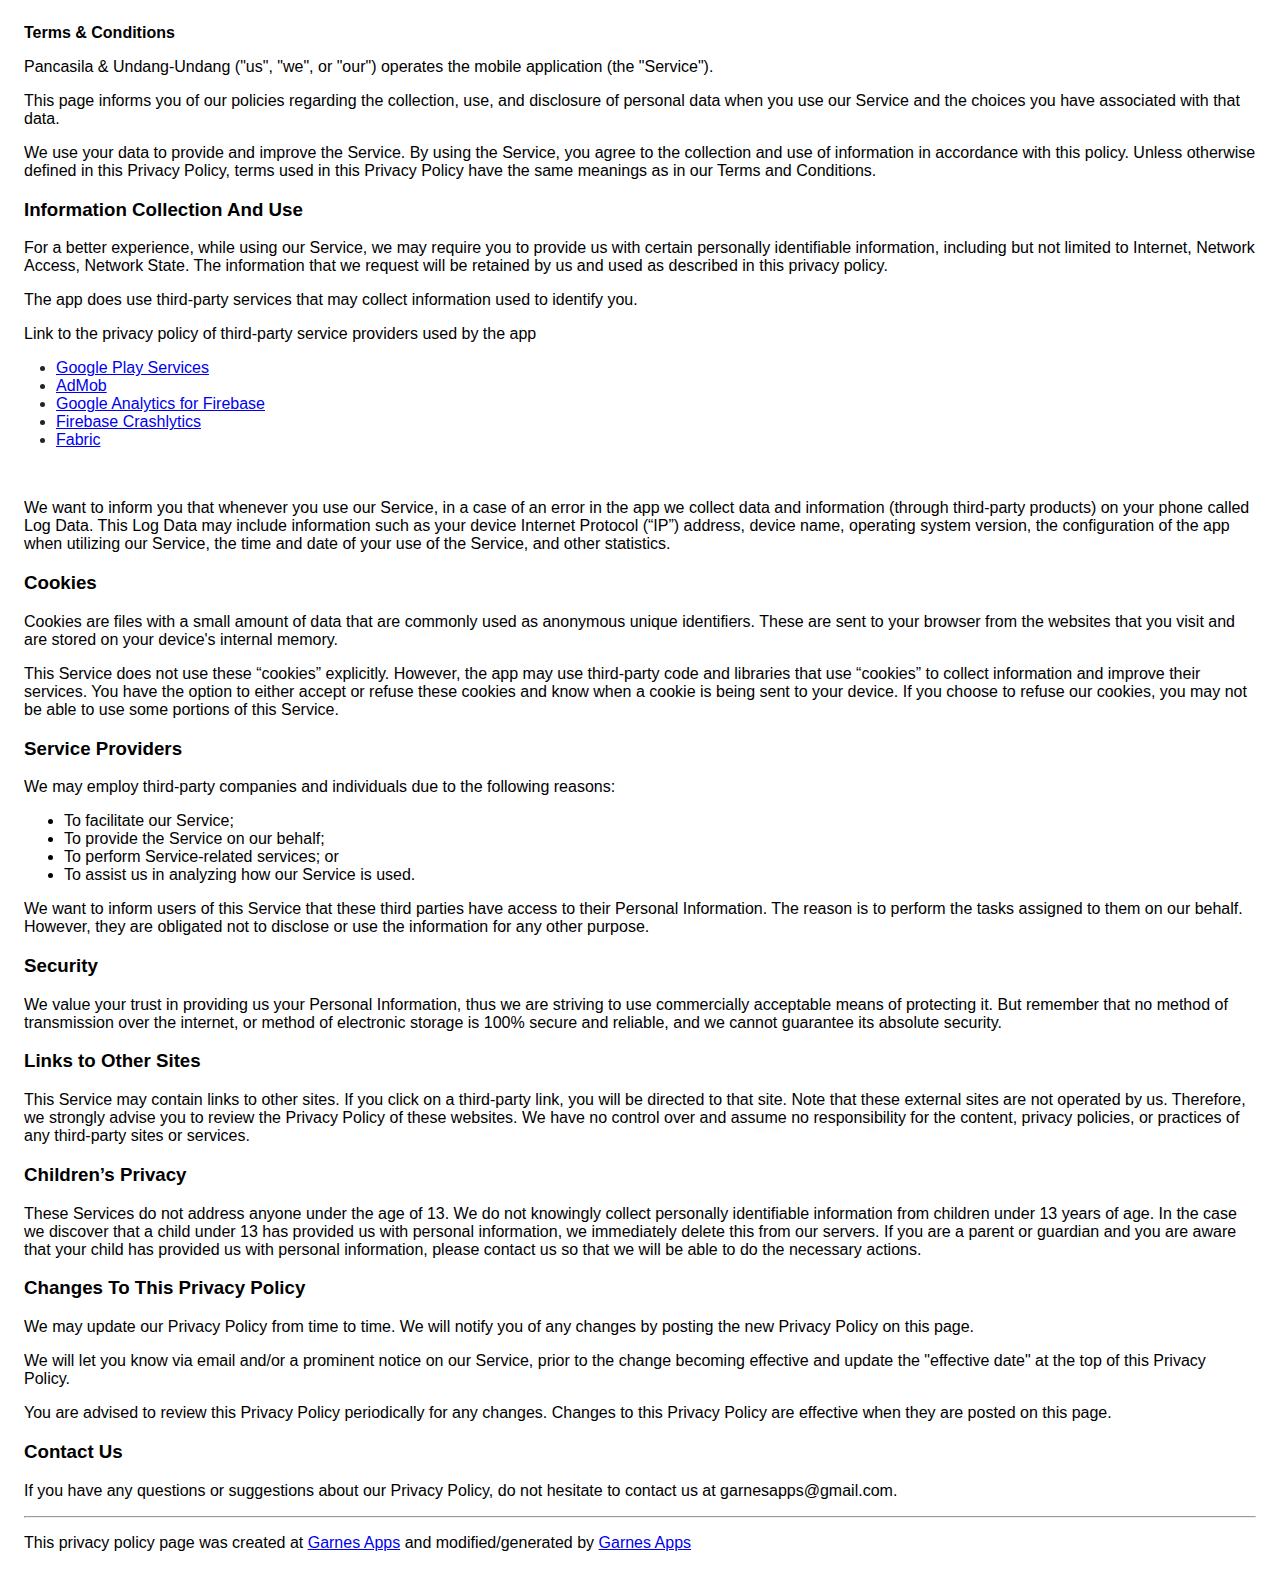
<file: privacy-policy.html>
<!DOCTYPE html>
    <html>
    <head>
      <meta charset='utf-8'>
      <meta name='viewport' content='width=device-width'>
      <title>Terms &amp; Conditions</title>
      <style> body { font-family: 'Helvetica Neue', Helvetica, Arial, sans-serif; padding:1em; } </style>
    </head>
    <body>
    <strong>Terms &amp; Conditions</strong><br><p>Pancasila & Undang-Undang ("us", "we", or "our") operates the mobile application (the "Service").</p><p>This page informs you of our policies regarding the collection, use, and disclosure of personal data when you use our Service and the choices you have associated with that data.</p><p>We use your data to provide and improve the Service. By using the Service, you agree to the collection and use of information in accordance with this policy. Unless otherwise defined in this Privacy Policy, terms used in this Privacy Policy have the same meanings as in our Terms and Conditions.</p><h3 style="text-align: left;">Information Collection And Use</h3><p>For a better experience, while using our Service, we may require you to provide us with certain personally identifiable information, including but not limited to Internet, Network Access, Network State. The information that we request will be retained by us and used as described in this privacy policy.</p><p>The app does use third-party services that may collect information used to identify you.</p><p>Link to the privacy policy of third-party service providers used by the app</p><ul style="background-color: white; box-sizing: border-box; color: #212529; font-size: 16px; margin-bottom: 1rem; margin-top: 0px; padding-left: 2rem;"><li style="box-sizing: border-box;"><a href="https://www.google.com/policies/privacy/" rel="noopener noreferrer" style="box-sizing: border-box;" target="_blank"><span style="font-family: inherit;">Google Play Services</span></a></li><li style="box-sizing: border-box;"><a href="https://support.google.com/admob/answer/6128543?hl=en" rel="noopener noreferrer" style="box-sizing: border-box;" target="_blank"><span style="font-family: inherit;">AdMob</span></a></li><li style="box-sizing: border-box;"><a href="https://firebase.google.com/policies/analytics" rel="noopener noreferrer" style="box-sizing: border-box;" target="_blank"><span style="font-family: inherit;">Google Analytics for Firebase</span></a></li><li style="box-sizing: border-box;"><a href="https://firebase.google.com/support/privacy/" rel="noopener noreferrer" style="box-sizing: border-box;" target="_blank"><span style="font-family: inherit;">Firebase Crashlytics</span></a></li><li style="box-sizing: border-box;"><a href="https://policies.google.com/privacy" rel="noopener noreferrer" style="box-sizing: border-box;" target="_blank"><span style="font-family: inherit;">Fabric</span></a></li></ul><br><p>We want to inform you that whenever you use our Service, in a case of an error in the app we collect data and information (through third-party products) on your phone called Log Data. This Log Data may include information such as your device Internet Protocol (“IP”) address, device name, operating system version, the configuration of the app when utilizing our Service, the time and date of your use of the Service, and other statistics.</p><h3 style="text-align: left;">Cookies</h3><p>Cookies are files with a small amount of data that are commonly used as anonymous unique identifiers. These are sent to your browser from the websites that you visit and are stored on your device's internal memory.</p><p>This Service does not use these “cookies” explicitly. However, the app may use third-party code and libraries that use “cookies” to collect information and improve their services. You have the option to either accept or refuse these cookies and know when a cookie is being sent to your device. If you choose to refuse our cookies, you may not be able to use some portions of this Service.</p><h3 style="text-align: left;">Service Providers</h3><p>We may employ third-party companies and individuals due to the following reasons:</p><p></p><ul style="text-align: left;"><li>To facilitate our Service;</li><li>To provide the Service on our behalf;</li><li>To perform Service-related services; or</li><li>To assist us in analyzing how our Service is used.</li></ul><p></p><p>We want to inform users of this Service that these third parties have access to their Personal Information. The reason is to perform the tasks assigned to them on our behalf. However, they are obligated not to disclose or use the information for any other purpose.</p><h3 style="text-align: left;">Security</h3><p>We value your trust in providing us your Personal Information, thus we are striving to use commercially acceptable means of protecting it. But remember that no method of transmission over the internet, or method of electronic storage is 100% secure and reliable, and we cannot guarantee its absolute security.</p><h3 style="text-align: left;">Links to Other Sites</h3><p>This Service may contain links to other sites. If you click on a third-party link, you will be directed to that site. Note that these external sites are not operated by us. Therefore, we strongly advise you to review the Privacy Policy of these websites. We have no control over and assume no responsibility for the content, privacy policies, or practices of any third-party sites or services.</p><h3 style="text-align: left;">Children’s Privacy</h3><p>These Services do not address anyone under the age of 13. We do not knowingly collect personally identifiable information from children under 13 years of age. In the case we discover that a child under 13 has provided us with personal information, we immediately delete this from our servers. If you are a parent or guardian and you are aware that your child has provided us with personal information, please contact us so that we will be able to do the necessary actions.</p><h3 style="text-align: left;">Changes To This Privacy Policy</h3><p>We may update our Privacy Policy from time to time. We will notify you of any changes by posting the new Privacy Policy on this page.</p><p>We will let you know via email and/or a prominent notice on our Service, prior to the change becoming effective and update the "effective date" at the top of this Privacy Policy.</p><p>You are advised to review this Privacy Policy periodically for any changes. Changes to this Privacy Policy are effective when they are posted on this page.</p><h3 style="text-align: left;">Contact Us</h3><p>If you have any questions or suggestions about our Privacy Policy, do not hesitate to contact us at garnesapps@gmail.com.</p><hr><p>This privacy policy page was created at <a href="https://garnesapps.github.io/">Garnes Apps</a> and modified/generated by <a href="https://garnesapps.github.io/">Garnes Apps</a></p>
    </body>
    </html>
</file>
